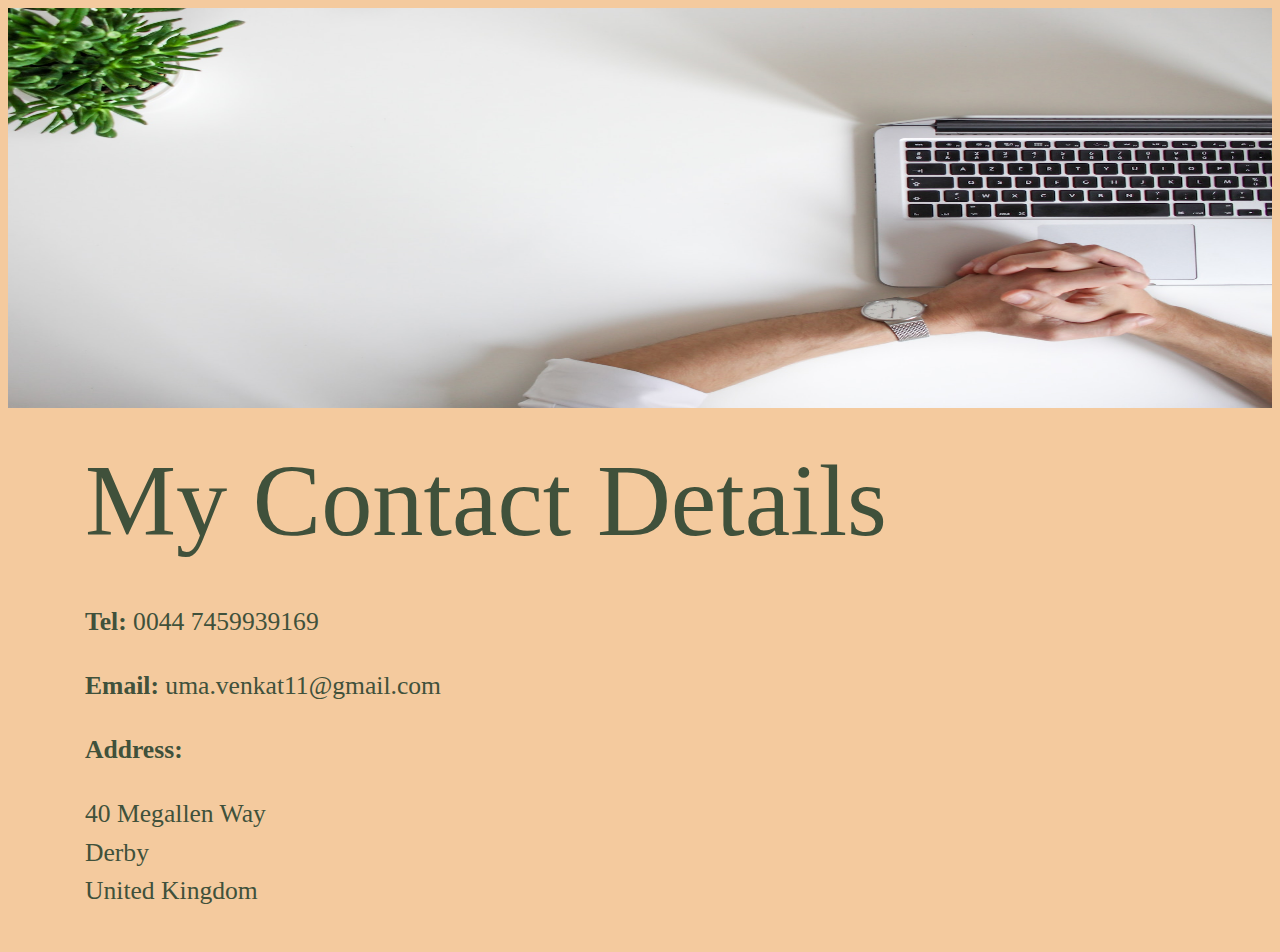
<file: contact.html>
<!DOCTYPE html>
<html lang="en">
<head>
    <meta charset="UTF-8">
    <meta name="viewport" content="width=device-width, initial-scale=1.0">
    <title>Contact Page </title>
    <link href="./contact.css" rel="stylesheet">
    <script src="https://code.jquery.com/jquery-3.6.4.min.js" integrity="sha256-oP6HI9z1XaZNBrJURtCoUT5SUnxFr8s3BzRl+cbzUq8=" crossorigin="anonymous"></script>
    <link href="./index.css" rel="stylesheet" />
</head>
<body>
    
    <div id="header"></div>

    <main>
        <section>
            <img src="./source/nordwood-themes-kRNZiGKtz48-unsplash.jpg" alt="contact page background" height="400vh" width="100%"/>
        </section>
        <section>
        <div class="container">
        <h1>My Contact Details</h1>
        <p><b>Tel:</b> 0044 7459939169</p>
        <p><b>Email:</b> uma.venkat11@gmail.com</p>
        <p><b>Address:</b></p>
        <p>
        40 Megallen Way<br />
        Derby<br />
       United Kingdom<br />
      </p>
      </div>
      </section>
      </main>
    
            <div id="footer"></div>
        
  <script src="./index.js"></script>
</body>
</html>
</file>
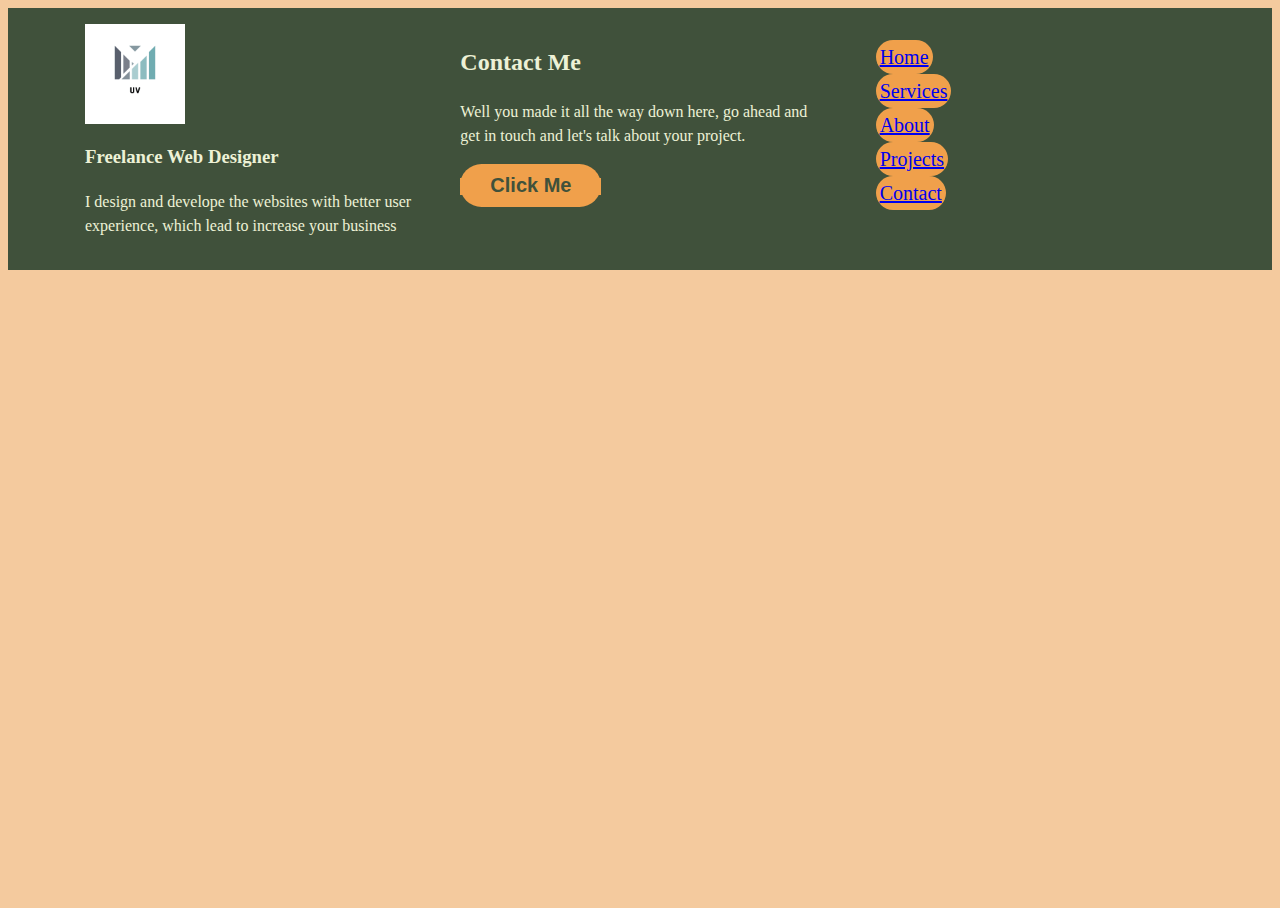
<file: footer.html>
<!DOCTYPE html>
<html lang="en">
<head>
    <meta charset="UTF-8">
    <meta http-equiv="X-UA-Compatible" content="IE=edge">
    <meta name="viewport" content="width=device-width, initial-scale=1.0">
    <title>Footer</title>
    <link href="./index.css" rel="stylesheet" />
</head>
<body>
    <footer>
        <div class="container">
        <div class="section-container"> 
            <div class="footer-logo">
                <img src= "logo.png" class="site-header-logo" alt="UV" height="100vh" width="100vw"/>
                <h3>Freelance Web Designer</h1>
                <p>I design and develope the websites with better user experience, which lead to increase your business</p>
            </div>
    
            <div class="contact-me">
            <h2>Contact Me</h2>
            <p>Well you made it all the way down here, go ahead and get in touch and let's talk about your project.</p>
            <a class="btn" href="mailto:uma.venkat11@gmail.com"><button class="btn">Click Me</button></a>
            </div>
        
            <div>
            <ul>
                <li><a href="#">Home</a></li>
                <li><a href="./services.html">Services</a></li>
                <li><a href="./about.html">About</a></li>
                <li><a href="./project.html">Projects</a></li>
                <li><a href="./contact.html">Contact</a></li>
             </ul>
           </div>
        </div>
        </div>
    </footer>
</body>
</html>
</file>
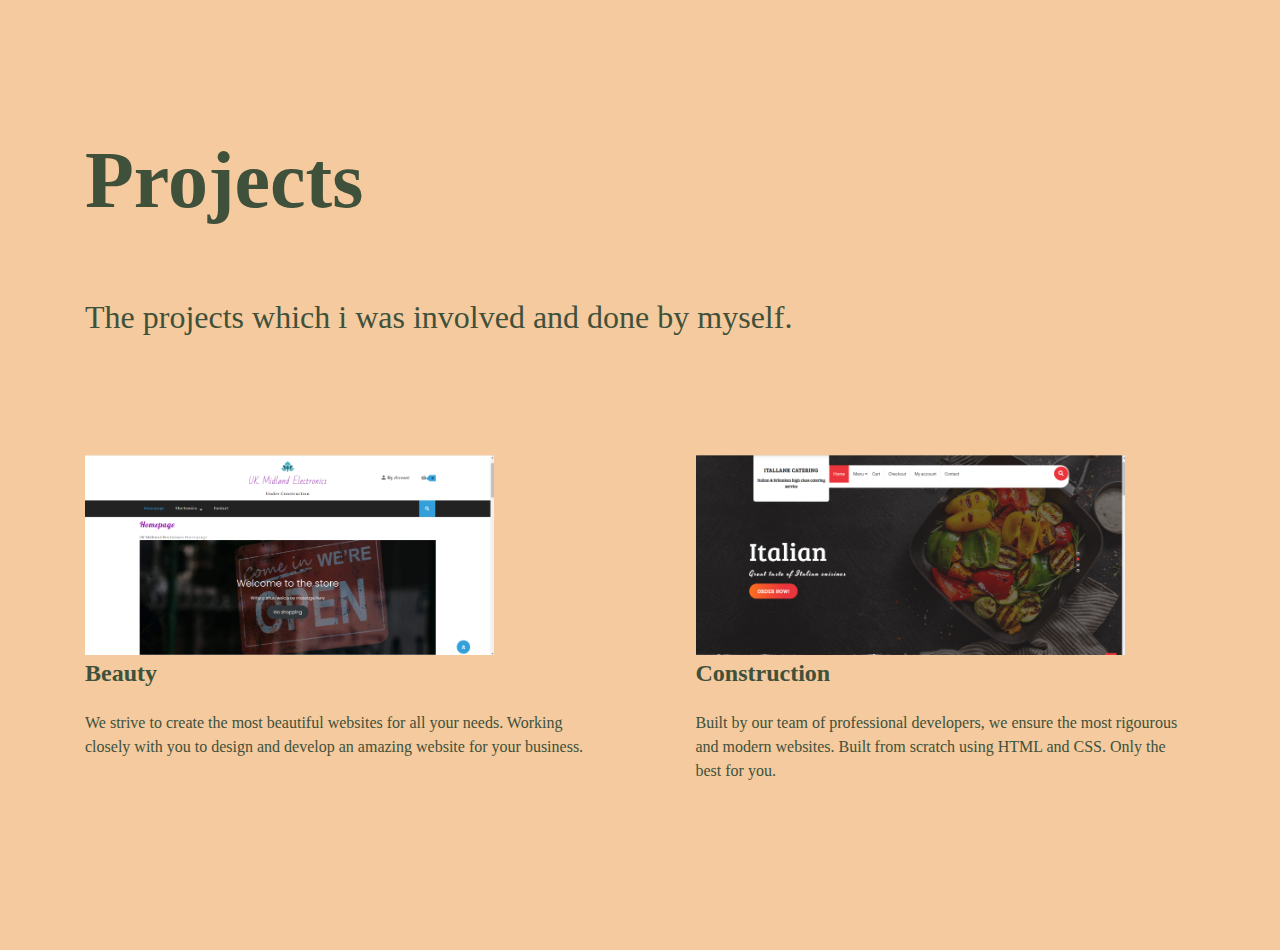
<file: project.html>
<!DOCTYPE html>
<html lang="en">
<head>
    <meta charset="UTF-8">
    <meta http-equiv="X-UA-Compatible" content="IE=edge">
    <meta name="viewport" content="width=device-width, initial-scale=1.0">
    <title>Projects</title>
    <link href="./project.css" rel="stylesheet" />
    <script src="https://code.jquery.com/jquery-3.6.4.min.js" integrity="sha256-oP6HI9z1XaZNBrJURtCoUT5SUnxFr8s3BzRl+cbzUq8=" crossorigin="anonymous"></script>
    <link href="./index.css" rel="stylesheet" />
</head>
<body>
     <div id="header"></div>
         <main class="main"> 
         <section class="main-project">
            <div class="container"> 
            <div class="main-text">          
             <h1>Projects</h1>
             <p>The projects which i was involved and done by myself.</p>
            </div>
            </div>
         </section>
         <section>
            <div class="container">
                <div class="grid">
                    <div class="left card"><img class="tile-image" src="./source/ukmidland.png" alt="ukmidland">
                        <h2 class="card-title">Beauty</h2>
                        <p class="card-text">We strive to create the most beautiful websites for all your needs. Working closely with you
                          to design and develop an amazing website for your business.</p>
                      </div>
                  
                      <div class="right card"><img class="tile-image" src="./source/itallank.png" alt="itallank">
                        <h2 class="card-title">Construction</h2>
                        <p>Built by our team of professional developers, we ensure the most rigourous and modern websites. Built from
                          scratch using HTML and CSS. Only the best for you.</p>
                      </div>
                </div>
            </div>
         </section>
        </main>
</body>

        <div id="footer"></div>
        
 <script src="./index.js"></script>
</html>
</file>
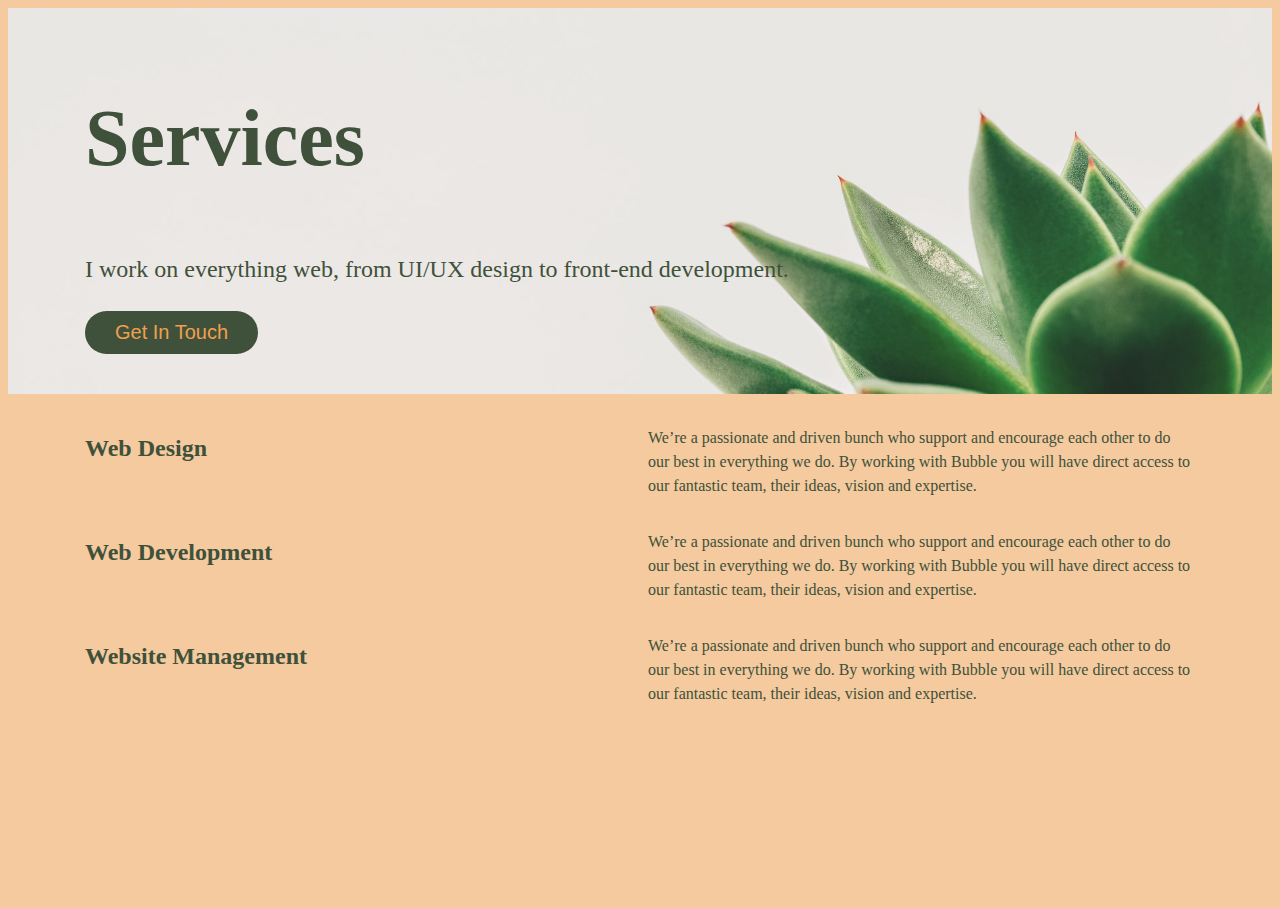
<file: services.html>
<!DOCTYPE html>
<html lang="en">
<head>
    <meta charset="UTF-8">
    <meta http-equiv="X-UA-Compatible" content="IE=edge">
    <meta name="viewport" content="width=device-width, initial-scale=1.0">
    <title>Document</title>
    <link href="./services.css" rel="stylesheet" />
    <script src="https://code.jquery.com/jquery-3.6.4.min.js" integrity="sha256-oP6HI9z1XaZNBrJURtCoUT5SUnxFr8s3BzRl+cbzUq8=" crossorigin="anonymous"></script>
    <link href="./index.css" rel="stylesheet" />
</head>
<body>

        <div id="header"></div>
            
        <main> 
         <section class="main">
            <div class="container">           
             <h1>Services</h1>
             <h3>I work on everything web, from UI/UX design to front-end development.</p>
             <a href="./contact.html" ><button>Get In Touch</button></a>
            </div>
        </section>
        <section>
            <div class="container">
                <div class="section-container">
                 <h2>Web Design</h2>
                 <p>We’re a passionate and driven bunch who support and encourage each other to do our best in everything we do. By working with Bubble you will have direct access to our fantastic team, their ideas, vision and expertise.</p>
                </div>
                <div class="section-container">
                    <h2>Web Development</h2>
                    <p>We’re a passionate and driven bunch who support and encourage each other to do our best in everything we do. By working with Bubble you will have direct access to our fantastic team, their ideas, vision and expertise.</p>
                </div>
                <div class="section-container">
                    <h2>Website Management</h2>
                    <p>We’re a passionate and driven bunch who support and encourage each other to do our best in everything we do. By working with Bubble you will have direct access to our fantastic team, their ideas, vision and expertise.</p>
                   </div>
                </div>
        </section>
</body>
        <div id="footer"></div>
        
<script src="./index.js"></script>  
</html>
</file>
<file: contact.css>
html:focus-within {
    scroll-behavior: smooth;
}
html,
body {
 height:100%;
}

body {
    text-rendering: optimizeSpeed;
    line-height: 1.5;
}
img,
picture,
svg {
    max-width: 100%;
    display:block;
}

body {
    font-size:medium;
    font-family: serif;
    color: #40513B;
    background-color: #f4ca9e;
}
.container {
    max-width: 1110px;
    padding: 1rem;
    margin-inline: auto;

}
h1 {
    font-size: min(8vw,7.5rem);
    font-weight: 300;
    padding: 0;
    margin: 0;
}
 p {
    font-size: min(2vw, 5.5rem);

 }
@media(min-width: 50em) {
    .flex {
        display: flex;
        gap: 50px;
        padding-top: 100px;
    }
}
</file>
<file: index.css>
html:focus-within {
    scroll-behavior: smooth;
}
html,
body {
 height:100%;
}

body {
    text-rendering: optimizeSpeed;
    line-height: 1.5;
}
img,
picture,
svg {
    max-width: 100%;
    display:block;
}

body {
    font-size:medium;
    font-family: serif;
    color: #40513B;
    background-color: #f4ca9e;
}
footer {
    background-color: #40513B;
    color: #EDF1D6;
}
button {
    cursor: pointer;
    text-decoration: none;
    border: 0;
    border-radius: 100vmax;
    padding: 0.5em 1.5em;
    font-weight:bolder;
    font-size: 20px;
    background-color: #40513B;
    color:#F0A04B;
}
button:hover,
button:focus-visible {
    background-color:#aacba0;
}
.container {
    max-width: 1110px;
    padding: 1rem;
    margin-inline: auto;

}
.section-container {
   display: grid;
   gap: 1rem;
}

 .site-main-text{
    position: absolute;
    top:120px;
    left:50px;
    font-size: 40px;
    color: #131d10;
}
.site-main {
    height: 80vh;
    background-image:url("./source/pexels-tranmautritam-69432.jpg");
    background-position: center;
    background-repeat: no-repeat;
    background-size:cover;
}

.site-about-image {
    border-radius: 30%;
} 
.site-about {
    background-color: #F0A04B;
    color: #40513B;
}
.site-header-outer {
    background-color: #40513B;
    color: #F0A04B;
    position:fixed;
    width: 100%;
    top:0;
    left:0;
    z-index:0;
    padding: 0;

}
.site-project-text {
    text-align: center;
    margin-bottom: 30px;

} 

.btn{
    background-color: #F0A04B;
    color: #40513B;
}

 .flex-container {
    display:  flex;
    flex-direction: row;
    justify-content: center;
    align-items: center;
    gap: 500px;
    height: 50px;
    } 
    .nav {
        display: inline-flex;
        justify-content: space-around;
        gap: 30px;
        text-decoration:none;
    }
    .nav li a {
        text-decoration: none;
     }
    li {
        font-size: 20px;
        width:fit-content;
        background-color: #F0A04B;
        color: #000;
        list-style: none;
        border-radius: 20px;
        padding: 0.1em 0.2em;
        text-decoration: none;
         } 
         
  
@media (min-width: 50em) {
    .section-container {
        grid-auto-flow: column;
        grid-auto-columns: 1fr;
    }
  
  .mobile-nav-toggle
  {
    display: none;
  } 
  
 } 
@media (max-width: 50em){
    .nav {
        display: none;
    }
    .nav[data-visible] {
        display: block;
        position: fixed;
        cursor: pointer;
        background: transparent;
        border: 0;
        padding: 0.5em;
    }
    span.visually-hidden{
        font-size: 35px;
        color:#F0A04B;
    }
}
</file>
<file: project.css>
html:focus-within {
    scroll-behavior: smooth;
}
html,
body {
 height:100%;
}

body {
    text-rendering: optimizeSpeed;
    line-height: 1.5;
}
img,
picture,
svg {
    max-width: 100%;
    display:block;
}

body {
    font-family: serif;
    margin: 50px 50px 0 50px;
    background-color: #f4ca9e;
    color: #40513B;
    display: flex;
    flex-direction: column;
    min-height: 95vh;
    font-size:medium;
  }
  .container {
    flex: 1;
  
  }

  
  h1 {
    font-size: 5rem;
  }
  
  .main-text> p{
    font-size:2rem;
    padding-bottom: 50px;
    
  }
    
  .tile-image {
    height: 200px;
    float: left;
    margin-right: 50px;
  }
  
  .card {
    width: 45%;
  }
  
  .left {
    float: left;
  }
  
  .right {
    float: right;
  }
  
  .creative {
    color: midnightblue;
  }
  
  @media (max-width: 680px) {
    .logo {
      width: 100px;
    }
  
    h1 {
      font-size: 3.5rem;
      text-align: center;
    }
  
    .card {
      width: 100%;
      display: block;
      margin-bottom: 30px;
      text-align: justify;
    }
  
    .card img {
      margin-bottom: 10px;
      width: 100%;
      display: inline;
      object-fit: cover;
    }
  }
</file>
<file: services.css>
html:focus-within {
    scroll-behavior: smooth;
}
html,
body {
 height:100%;
}

body {
    text-rendering: optimizeSpeed;
    line-height: 1.5;
}
img,
picture,
svg {
    max-width: 100%;
    display:block;
}

body {
    font-size:medium;
    font-family: serif;
    color: #40513B;
    background-color: #f4ca9e;
}
h1 {
    font-size: min(8vw, 5rem);
}
h3 {
    font-size:x-large;
    font-weight: 200;
}
button {
    cursor: pointer;
    text-decoration: none;
    border: 0;
    border-radius: 100vmax;
    padding: 0.5em 1.5em;
    font-weight:bolder;
    font-size:large;
    background-color: #40513B;
    color:#F0A04B;
}
button:hover,
button:focus-visible {
    background-color:#aacba0;
}
.container {
    max-width: 1110px;
    padding: 1rem;
    margin-inline: auto;

}
.section-container {
   display: grid;
   gap: 1rem;
}
.main {
    background-image: url('./source/pexels-scott-webb-305821.jpg');
    background-position: center;
    background-repeat: no-repeat;
    background-size:cover;
}
@media (min-width: 50em) {
    .section-container {
        grid-auto-flow: column;
        grid-auto-columns: 1fr;
    }
  li {
    font-size: 20px;
    width:fit-content;
    background-color: #F0A04B;
    color: #000;
    list-style: none;
    border-radius: 20px;
    padding: 0.1em 0.2em;
    text-decoration: none;
     } 
    
} 

    .flex-container {
        display:  flex;
        flex-direction: row;
        justify-content: center;
        align-items: center;
        gap: 200px;
        height: 50px;
        } 
    .nav {
        display: inline-flex;
        justify-content: space-around;
        gap: 30px;
        text-decoration:none;
    }
</file>
